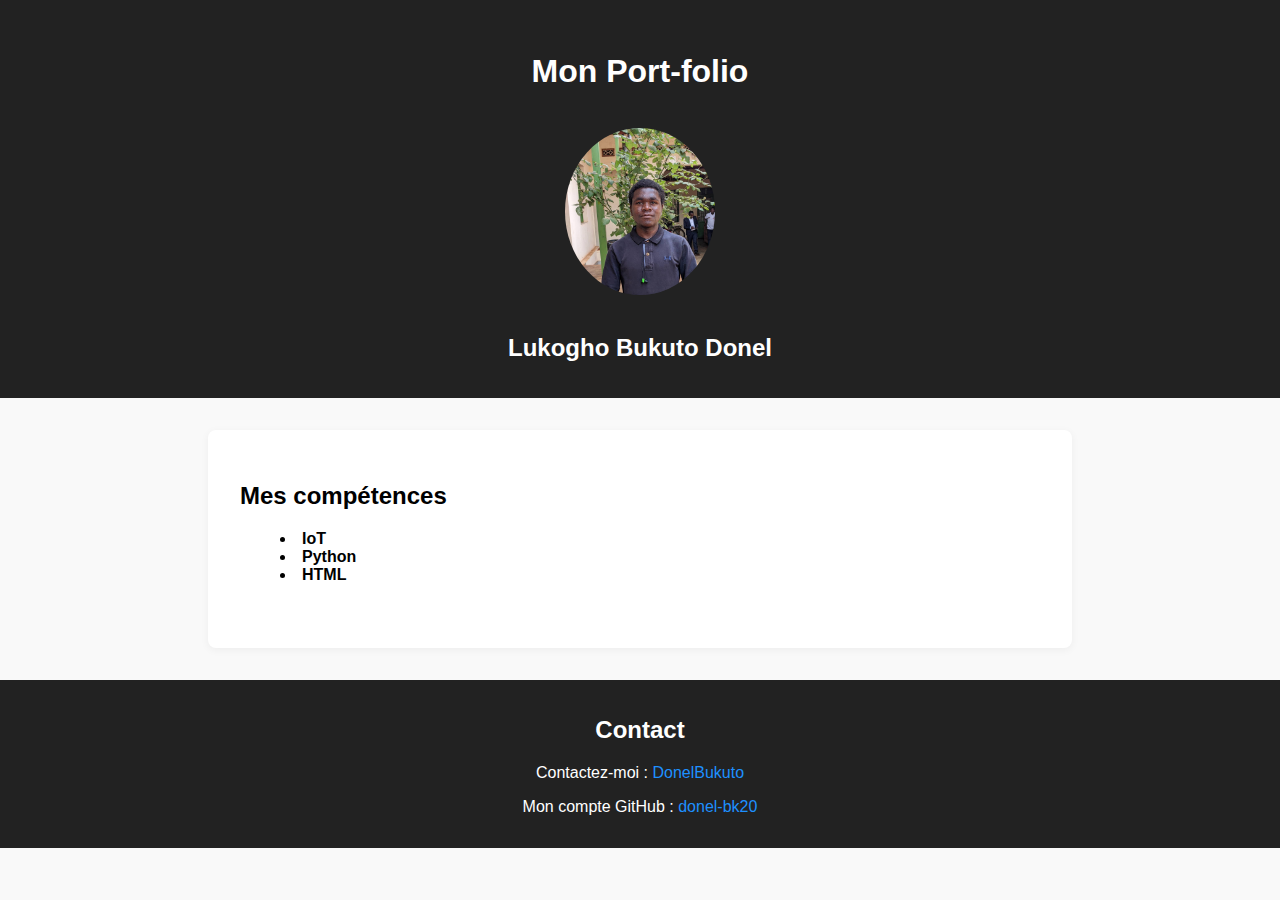
<file: index.html>
<!DOCTYPE html>
<html lang="fr">

<head>
    <meta charset="UTF-8">
    <meta name="viewport" content="width=device-width, initial-scale=1.0">
    <title>COURS HTML</title>
    <link rel="shortcut icon" href="./IMG-20250111-WA0001.jpg" type="image/x-icon">
    <style>
        body {
            font-family: Arial, sans-serif;
            margin: 0;
            padding: 0;
            background: #f9f9f9;
        }
        header {
            background: #222;
            color: #fff;
            text-align: center;
            padding: 2rem 1rem 1rem 1rem;
        }
        header img {
            border-radius: 50%;
            margin: 1rem 0;
        }
        main {
            max-width: 800px;
            margin: 2rem auto;
            background: #fff;
            padding: 2rem;
            border-radius: 8px;
            box-shadow: 0 2px 8px rgba(0,0,0,0.05);
        }
        section {
            margin-bottom: 2rem;
        }
        ul {
            list-style: disc inside;
        }
        footer {
            background: #222;
            color: #fff;
            text-align: center;
            padding: 1rem;
        }
        a {
            color: #1e90ff;
            text-decoration: none;
        }
        a:hover {
            text-decoration: underline;
        }
    </style>
</head>

<body>
    <header>
        <h1>Mon Port-folio</h1>
        <img src="./donel.jpg" width="150" alt="Photo de Donel">
        <h2>Lukogho Bukuto Donel</h2>
    </header>
    <main>
        <section>
            <h2>Mes compétences</h2>
            <ul>
                <li><strong>IoT</strong></li>
                <li><strong>Python</strong></li>
                <li><strong>HTML</strong></li>
            </ul>
        </section>
    </main>
    <footer>
        <h2>Contact</h2>
        <p>Contactez-moi : <a href="https://wa.me/243829940330" target="_blank" rel="noopener">DonelBukuto</a></p>
        <p>Mon compte GitHub : <a href="https://github.com/donel-bk20" target="_blank" rel="noopener">donel-bk20</a></p>
    </footer>
</body>

</html>
</file>
